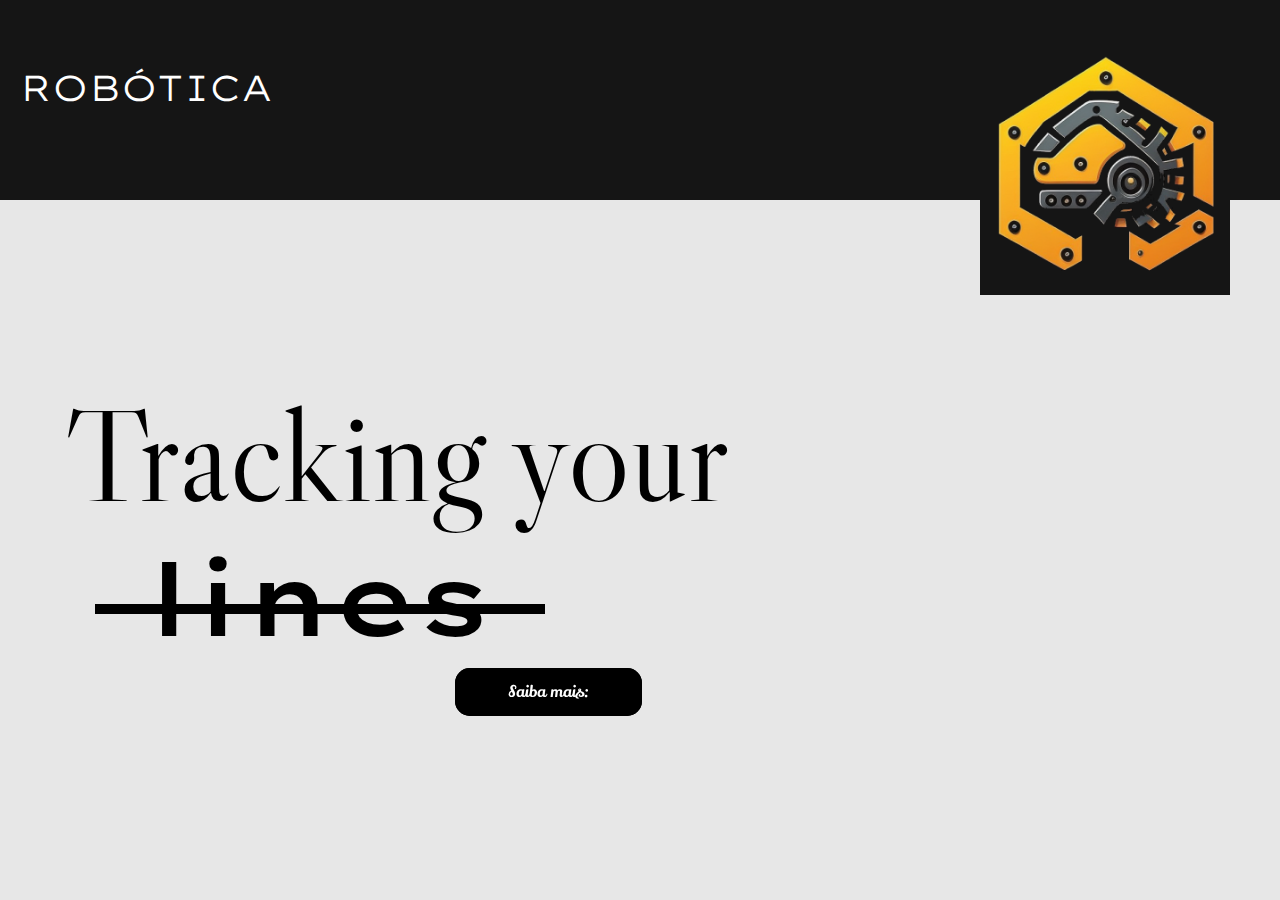
<file: index.html>
<!DOCTYPE html>
<html>
<head>
    <meta charset="UTF-8" />
    <title>Robotica</title>
    <link rel="icon" type="image/x-icon" href="./src/logo.png">
    <link rel="stylesheet" href="./static/styles/css/my.css">
</head>
<body>
    <header class="navbar">
        <a href="./index.html" class="name">ROBÓTICA</a>
        <img class="image" src="./src/logo.png" />
    </header>

    <div class="slogan">
    <h1 class="tra">Tracking your</h1>
    <h1 class="lin">lines</h1>
    <div  class="lina"></div>
    <a href="./Robotica.html" class="lik">Saiba mais:</a>
    </div>

    <img class="imagea" src="./src/robot.png" />
    
</body>
</html>
</file>
<file: static/styles/css/my.css>
@import url('https://fonts.googleapis.com/css2?family=Lexend+Peta:wght@300&display=swap');
@import url('https://fonts.googleapis.com/css2?family=Libre+Caslon+Display&display=swap');
@import url('https://fonts.googleapis.com/css2?family=Lexend+Peta:wght@600&family=Libre+Caslon+Display&display=swap');
@import url('https://fonts.googleapis.com/css2?family=Lily+Script+One&display=swap');

html{
    background-color: #E7E7E7;
}

body {
    overflow-y: hidden;
    overflow-x: hidden;
    margin: 0;
  }

header {
    background-color: #151515;
    height: 200px;
}


a{
    color: white;
    text-decoration: none;
}

.name {
    position: relative;
    margin: 0px;
    color: white;
    font-family: 'Lexend Peta', sans-serif;
    font-weight: 300;
    font-size: 36px;
    top: 65px;
    left: 20px;
}

.image {
    position:fixed;
    height: 250px;
    top: 45px;
    right: 50px;
    background-color: #151515;
}

.image2{
    position:fixed;
    height: 15vw;
    top: 3vw;
    right: 6vw;
    background-color: #151515;
    border-radius: 30px;
}

.tra {
    position: relative;
    font-family: 'Libre Caslon Display', serif;
    font-weight: lighter;
    font-size: 130px;
    margin: 0px;
    top: 0px;
}
.lin {
    position: relative;
    font-family: 'Lexend Peta', sans-serif;
    font-weight: 600;
    font-size: 100px;
    margin: 0px;
    left: 80px;
}

.lina {
    position: relative;
    height: 10px;
    width: 450px;
    background-color: black;
    font-size: 130px;
    margin: 0px;
    top: 0px;
    padding: 0px;
    top: -57px;
    left: 30px;
}


.lik{
    position: relative;
    padding: 10px;
    padding-left: 50px;
    padding-right: 50px;
    border-radius: 15px;
    background-color: black;
    border-color: black;
    border-style: solid;
    font-family: 'Lily Script One', cursive;
    left: 390px;
    top: 10px;
}

.lik:hover{
    position: relative;
    padding: 10px;
    padding-left: 50px;
    padding-right: 50px;
    border-radius: 15px;
    background-color: #E7E7E7;
    border-color: black;
    border-style: solid;
    font-family: 'Lily Script One', cursive;
    color: black;
    left: 390px;
    top: 10px;
}

.imagea{
    position:fixed;
    height: 44vw;
    left: 1150px;
    top: 200px;
}

.slogan{
    position: fixed;
    top: 375px;
    left: 65px;
}

@media(max-width: 1500px){
    .imagea{
        display: none;
    }
}

@media(max-height: 720px){
    .slogan{
        top: 10vw;
    }
    .imagea{
        height: 30vw;
        left: 1150px;
        top: 200px;
    }
}
</file>
